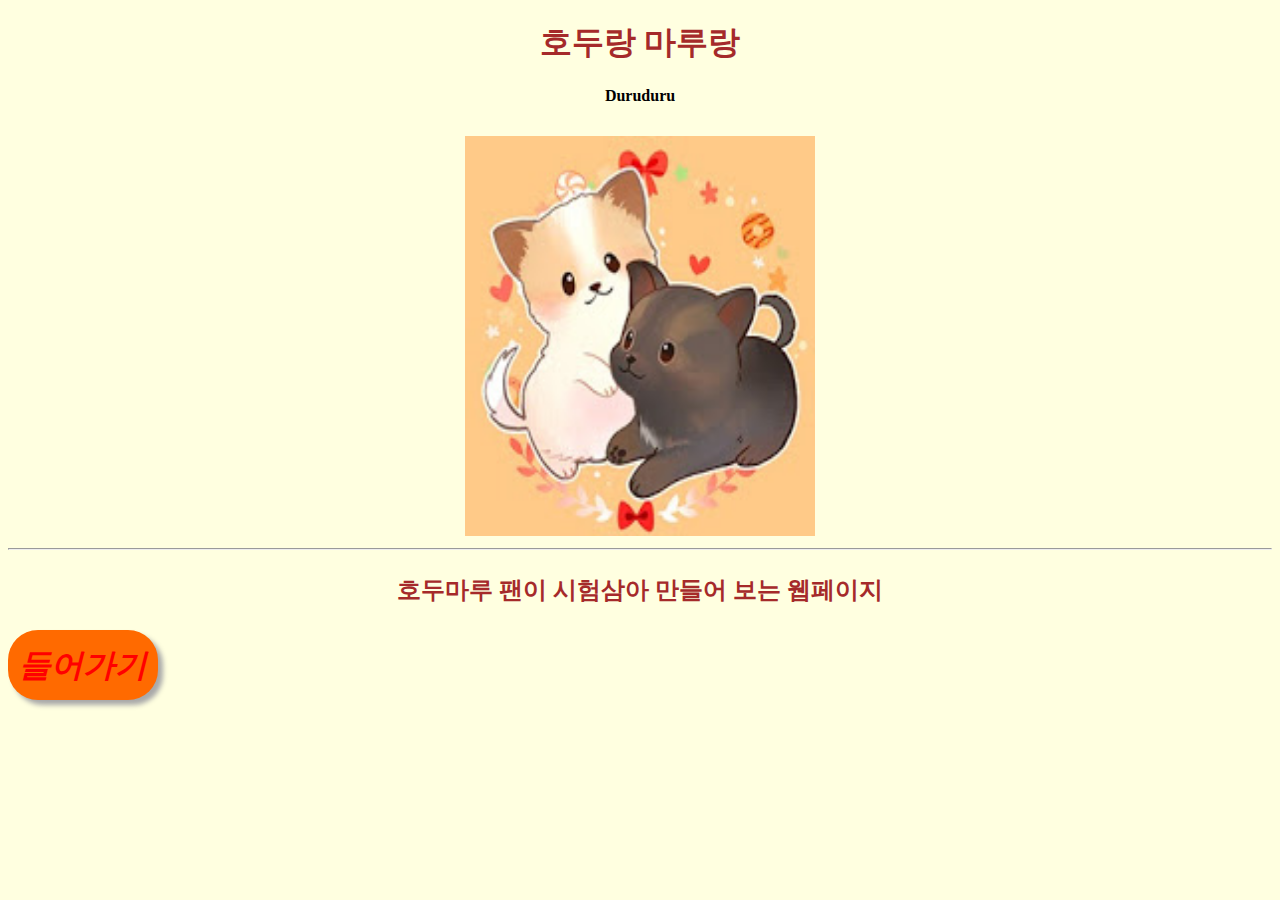
<file: index.html>
<!Doctype html>
  <html>
   <head>
     <meta charset="utf-8">
     <title> 호두랑 마루랑 팬사이트 </title>
     <style>
      body{
        background-color: lightyellow;}
        h1{text-align: center; font-size: 200%;color: brown}
        h2{text-align: center; font-size: 100%;color: black}
        .name { text-align: center; font-size: 150%; color: brown; }
        a{text-align: right; font-size: 100%;color: red}
        .button {
          width: 150px;
          height: 70px;
          background-color: #FF6A00;
          border-radius: 30px;
          box-shadow: 5px 5px 5px #A9A9A9;
        }
        .button > a {
          display: block;
          font: italic bold 2em/70px Arial, Helvetica, sans-serif;
          text-decoration: none;
          text-align: center;
        }

      </style>
   </head>
   <body>
     <h1> 호두랑 마루랑 <h1>
     <h2> Duruduru <h2> <br>
     <img src = "indeximg.jpg" width=350 height= 400 > <br>
     <hr border=2px; black; >
     <div>
       <p class="name" >  호두마루 팬이 시험삼아 만들어 보는 웹페이지 </p> <span><div class="button">
         <a href="2page.html">들어가기</a></span>
       </div>
      </div>
   </body>
   </html>
</file>
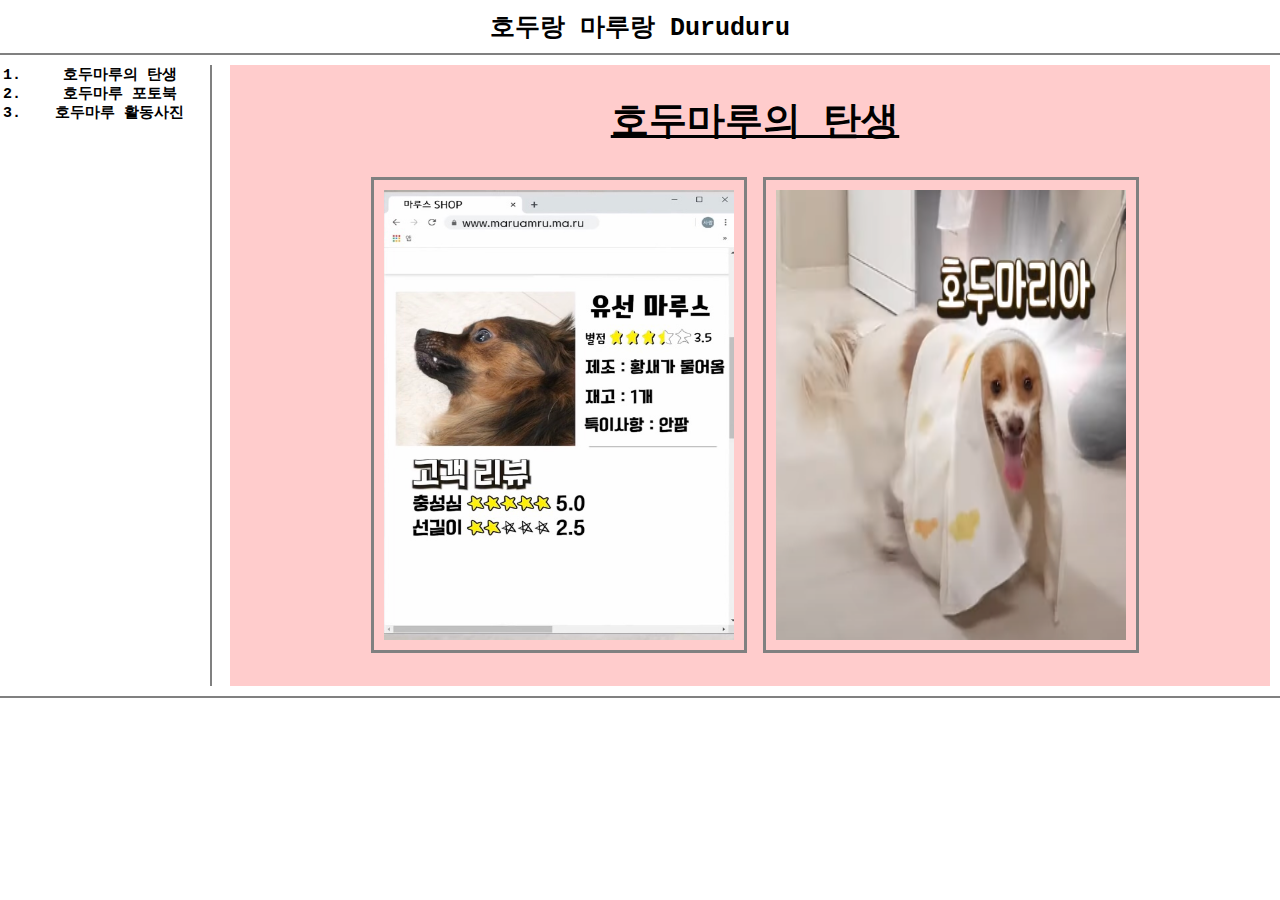
<file: 2page.html>
<!Doctype html>
  <html>
   <head>
     <meta charset="utf-8">
     <title> 호두마루의 탄생 </title>
      <link rel="stylesheet" href="style.css">
     <style>
      img{border:3px solid gray; padding:10px;}
      </style>
   </head>
   <body>
     <h1> 호두랑 마루랑 Duruduru <h1>
    <div id="grid">
       <ol>
         <li><a href="2page.html"> 호두마루의 탄생 </font></a></li>
         <li><a href="3page.html"> 호두마루 포토북 </a></li>
         <li><a href="4page.html"> 호두마루 활동사진</a></li>
       </ol>
    <div id="article">
       <div>
       <h2> <u> 호두마루의 탄생 </u> <h2>
       </div>
         <div>
         <p><img src="marus.jpeg" width=350 height=450> <img src="hodumaria.png" width=350 height=450></p>
       </div>
    </div>
  </div>
   </body>
   </html>
</file>
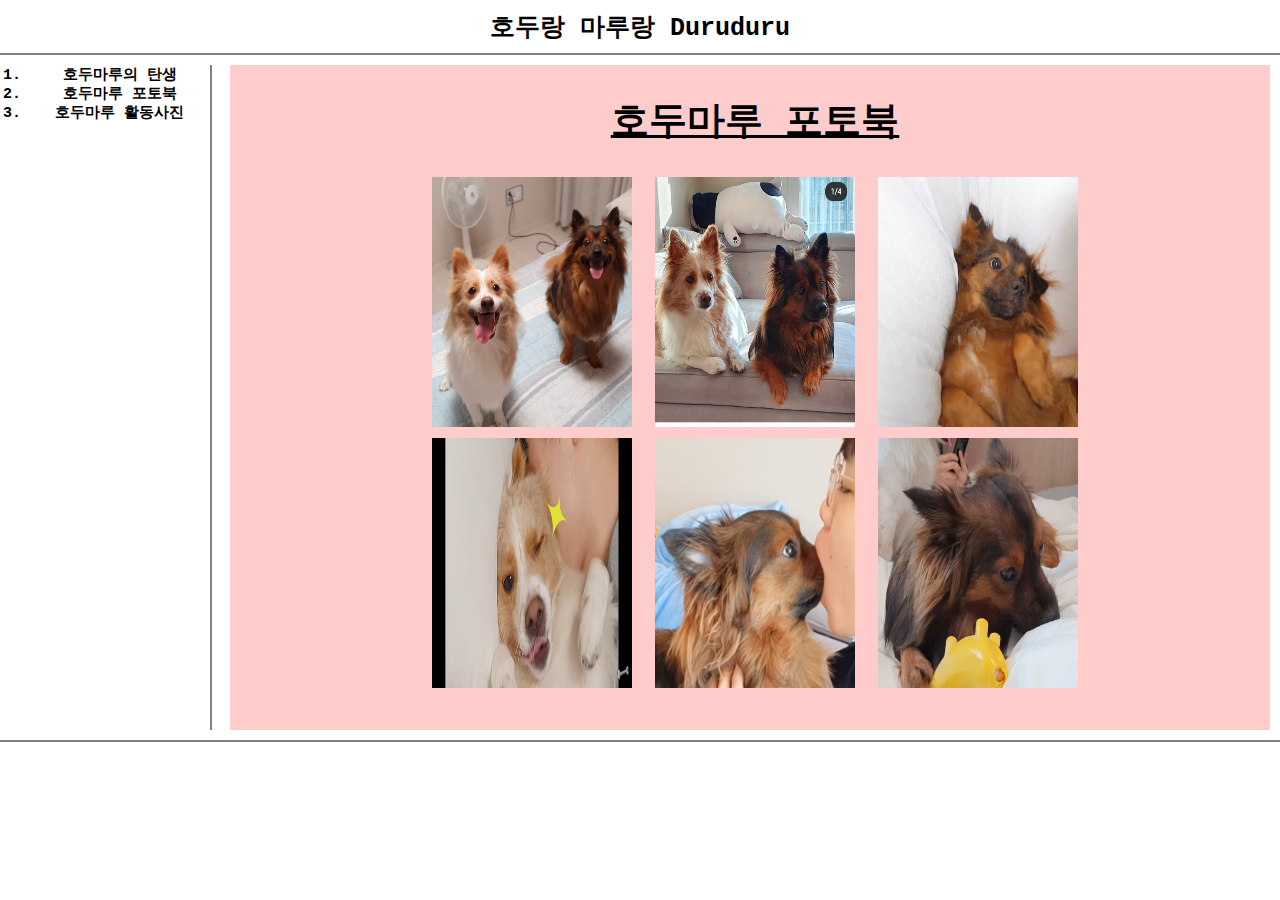
<file: 3page.html>
<!Doctype html>
  <html>
   <head>
     <meta charset="utf-8">
     <title> 호두마루 포토북 </title>
      <link rel="stylesheet" href="style.css">
   </head>
   <body>
     <h1> 호두랑 마루랑 Duruduru <h1>
    <div id="grid">
       <ol>
         <li><a href="2page.html"> 호두마루의 탄생 </font></a></li>
         <li><a href="3page.html"> 호두마루 포토북 </a></li>
         <li><a href="4page.html"> 호두마루 활동사진</a></li>
       </ol>
    <div id="article">
       <h2> <u>호두마루 포토북</u> <h2>
         <div>
         <img src="1.jpeg" width=200 height=250> <img src="7.jpeg" width=200 height=250>
         <img src="3.jpeg" width=200 height=250><br> <img src="4.jpeg" width=200 height=250>
         <img src="5.jpeg" width=200 height=250> <img src="6.jpeg" width=200 height=250><br>

       </div>
    </div>
  </div>
   </body>
   </html>
</file>
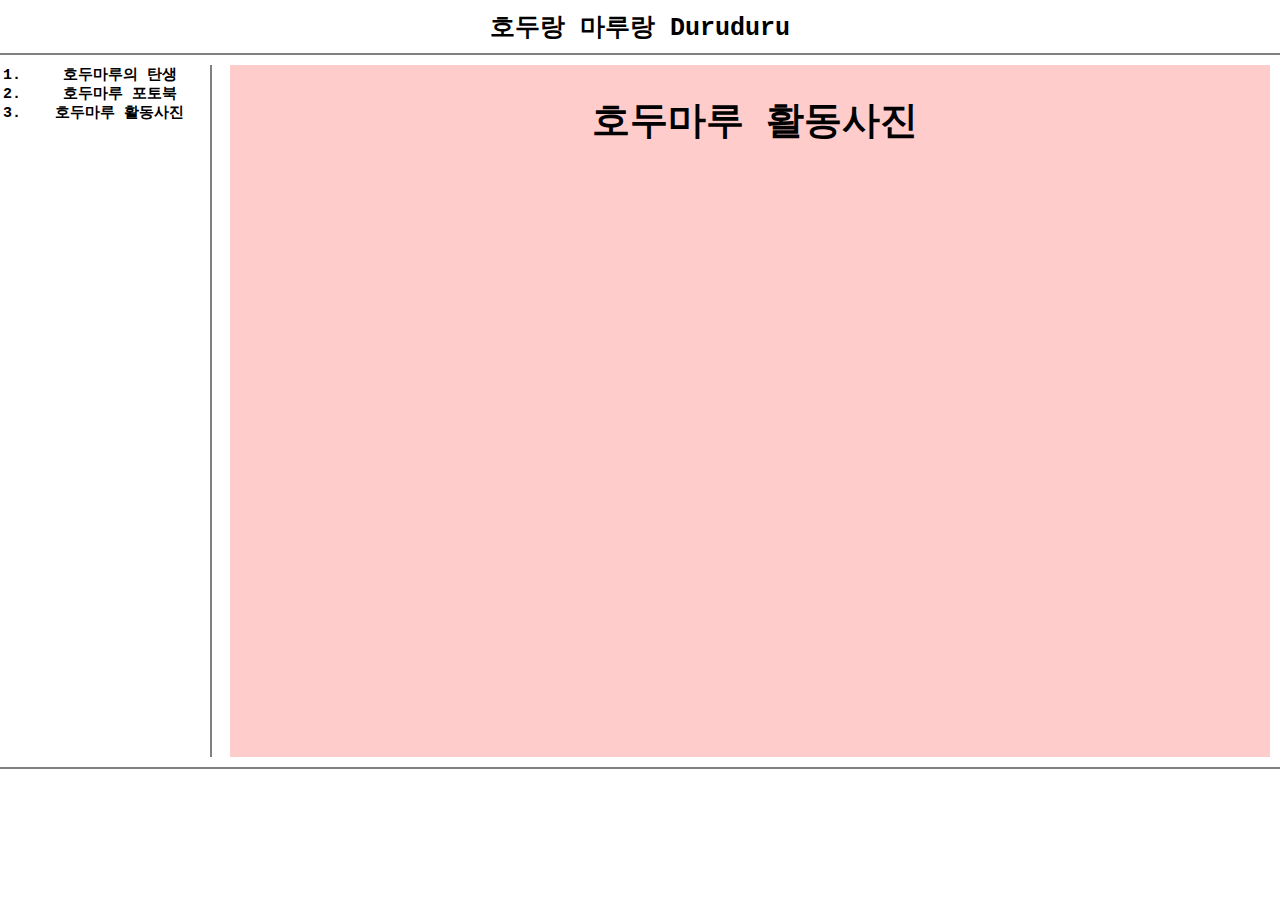
<file: 4page.html>
<!Doctype html>
  <html>
   <head>
     <meta charset="utf-8">
     <title> 호두마루 활동사진 </title>
      <link rel="stylesheet" href="style.css">
   </head>
   <body>
     <h1> 호두랑 마루랑 Duruduru <h1>
    <div id="grid">
       <ol>
         <li><a href="2page.html"> 호두마루의 탄생 </font></a></li>
         <li><a href="3page.html"> 호두마루 포토북 </a></li>
         <li><a href="4page.html"> 호두마루 활동사진</a></li>
       </ol>
    <div id="article">
       <h2> 호두마루 활동사진 <h2>
         <div>
           <p><iframe width="424" height="238" src="https://www.youtube.com/embed/-cxFLPmV4TM" frameborder="0" allow="accelerometer; autoplay; encrypted-media; gyroscope; picture-in-picture" allowfullscreen></iframe>
           </p>
           <p><iframe width="424" height="238" src="https://www.youtube.com/embed/xc5u8OCBH1A" frameborder="0" allow="accelerometer; autoplay; encrypted-media; gyroscope; picture-in-picture" allowfullscreen></iframe>
           </p>
       </div>
    </div>
  </div>
   </body>
   </html>
</file>
<file: style.css>
body{
  margin:0;
}
  a{
    color:black;
    text-decoration: none;

  }
  h1{
    font-size:25px;
    text-align:center;
    border-bottom:2px solid gray;
    margin:0px;
    padding:10px;
    font-family: "Courier New", Courier, monospace;
  }
  ol{
    background-image: url("http://poiemaweb.com/img/bg/dot.png");
    background-repeat: no-repeat;
    font-size:15px;
    border-right:2px solid gray;
    width:180px;
    margin:0px;
    padding:0px;
    font-family: "Courier New", Courier, monospace;
  }
  #grid{
    display: grid;
    grid-template-columns:220px 1fr;
  }
  #grid ol{
    padding-top:0px;
    padding-left:20px;
  }
  #grid #article{
    padding-top:0px;
    padding-left:10px;
    background-color: rgba(255, 0, 0, 0.2);
  }
  @media(max-width:800px){
    #grid{
      display: block;
    }
      ol{
      border-right:none;
      }
      h1{
      border-bottom:none;
      }
  }
</file>
